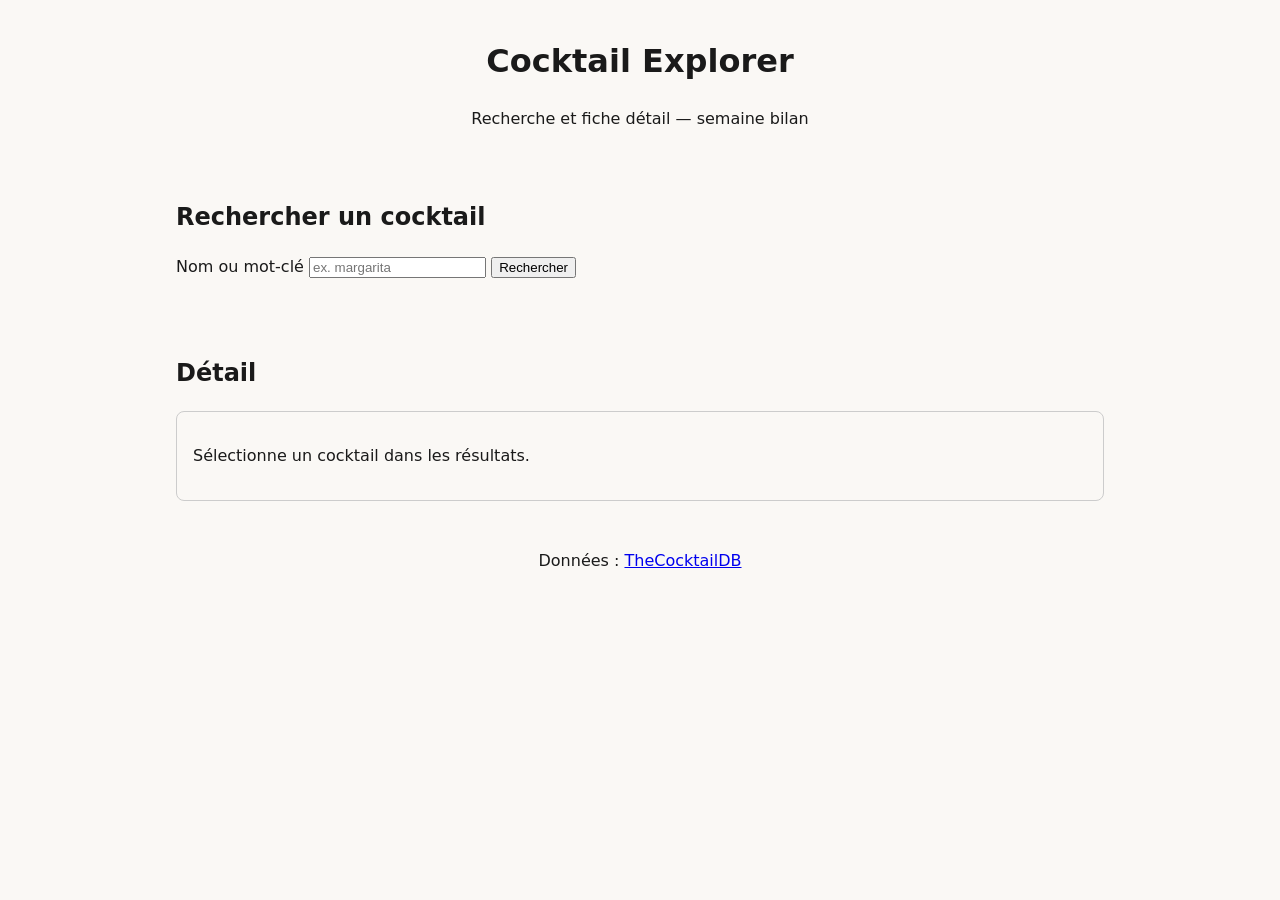
<file: starter/index.html>
<!DOCTYPE html>
<html lang="fr">
  <head>
    <meta charset="UTF-8" />
    <meta name="viewport" content="width=device-width, initial-scale=1.0" />
    <title>Cocktail Explorer — consolidation w09</title>
    <link rel="stylesheet" href="styles.css" />
  </head>
  <body>
    <header class="site-header">
      <h1>Cocktail Explorer</h1>
      <p class="tagline">Recherche et fiche détail — semaine bilan</p>
    </header>

    <main>
      <section class="search-section" aria-labelledby="search-heading">
        <h2 id="search-heading">Rechercher un cocktail</h2>
        <form id="search-form" class="search-form">
          <label for="query">Nom ou mot-clé</label>
          <input
            type="search"
            id="query"
            name="query"
            autocomplete="off"
            placeholder="ex. margarita"
            minlength="2"
          />
          <button type="submit">Rechercher</button>
        </form>
      </section>

      <!-- Zone messages / états : chargement, erreur, vide — à piloter depuis script.js -->
      <p id="status" class="status" role="status" aria-live="polite"></p>

      <section class="results-section" aria-labelledby="results-heading">
        <h2 id="results-heading" class="visually-hidden">Résultats</h2>
        <div id="results" class="results cards"></div>
      </section>

      <section class="detail-section" aria-labelledby="detail-heading">
        <h2 id="detail-heading">Détail</h2>
        <article id="detail" class="detail">
          <p class="detail-placeholder">Sélectionne un cocktail dans les résultats.</p>
        </article>
      </section>
    </main>

    <footer class="site-footer">
      <p>Données : <a href="https://www.thecocktaildb.com/">TheCocktailDB</a></p>
    </footer>

    <script src="script.js"></script>
  </body>
</html>
</file>
<file: starter/styles.css>
/* Cocktail Explorer — styles de départ (w09)
   TODO : Flexbox pour .cards, responsive, focus visible, espacements */

:root {
  --color-bg: #faf8f5;
  --color-text: #1a1a1a;
  --color-accent: #2c5282;
  --radius: 8px;
  --space: 1rem;
}

*,
*::before,
*::after {
  box-sizing: border-box;
}

body {
  margin: 0;
  font-family: system-ui, sans-serif;
  line-height: 1.5;
  color: var(--color-text);
  background: var(--color-bg);
}

.site-header,
.site-footer {
  padding: var(--space);
  text-align: center;
}

main {
  max-width: 960px;
  margin: 0 auto;
  padding: var(--space);
}

.search-section {
  margin-bottom: calc(var(--space) * 1.5);
}

/* Grille de cartes : à compléter en Flexbox (wrap, gap) */
.results.cards {
  display: flex;
  flex-wrap: wrap;
  gap: var(--space);
  min-height: 2rem;
  
}

.detail {
  border: 1px solid #ccc;
  border-radius: var(--radius);
  padding: var(--space);
  margin-top: var(--space);
}

.status:empty {
  display: none;
}

.visually-hidden {
  position: absolute;
  width: 1px;
  height: 1px;
  padding: 0;
  margin: -1px;
  overflow: hidden;
  clip: rect(0, 0, 0, 0);
  white-space: nowrap;
  border: 0;
}
</file>
